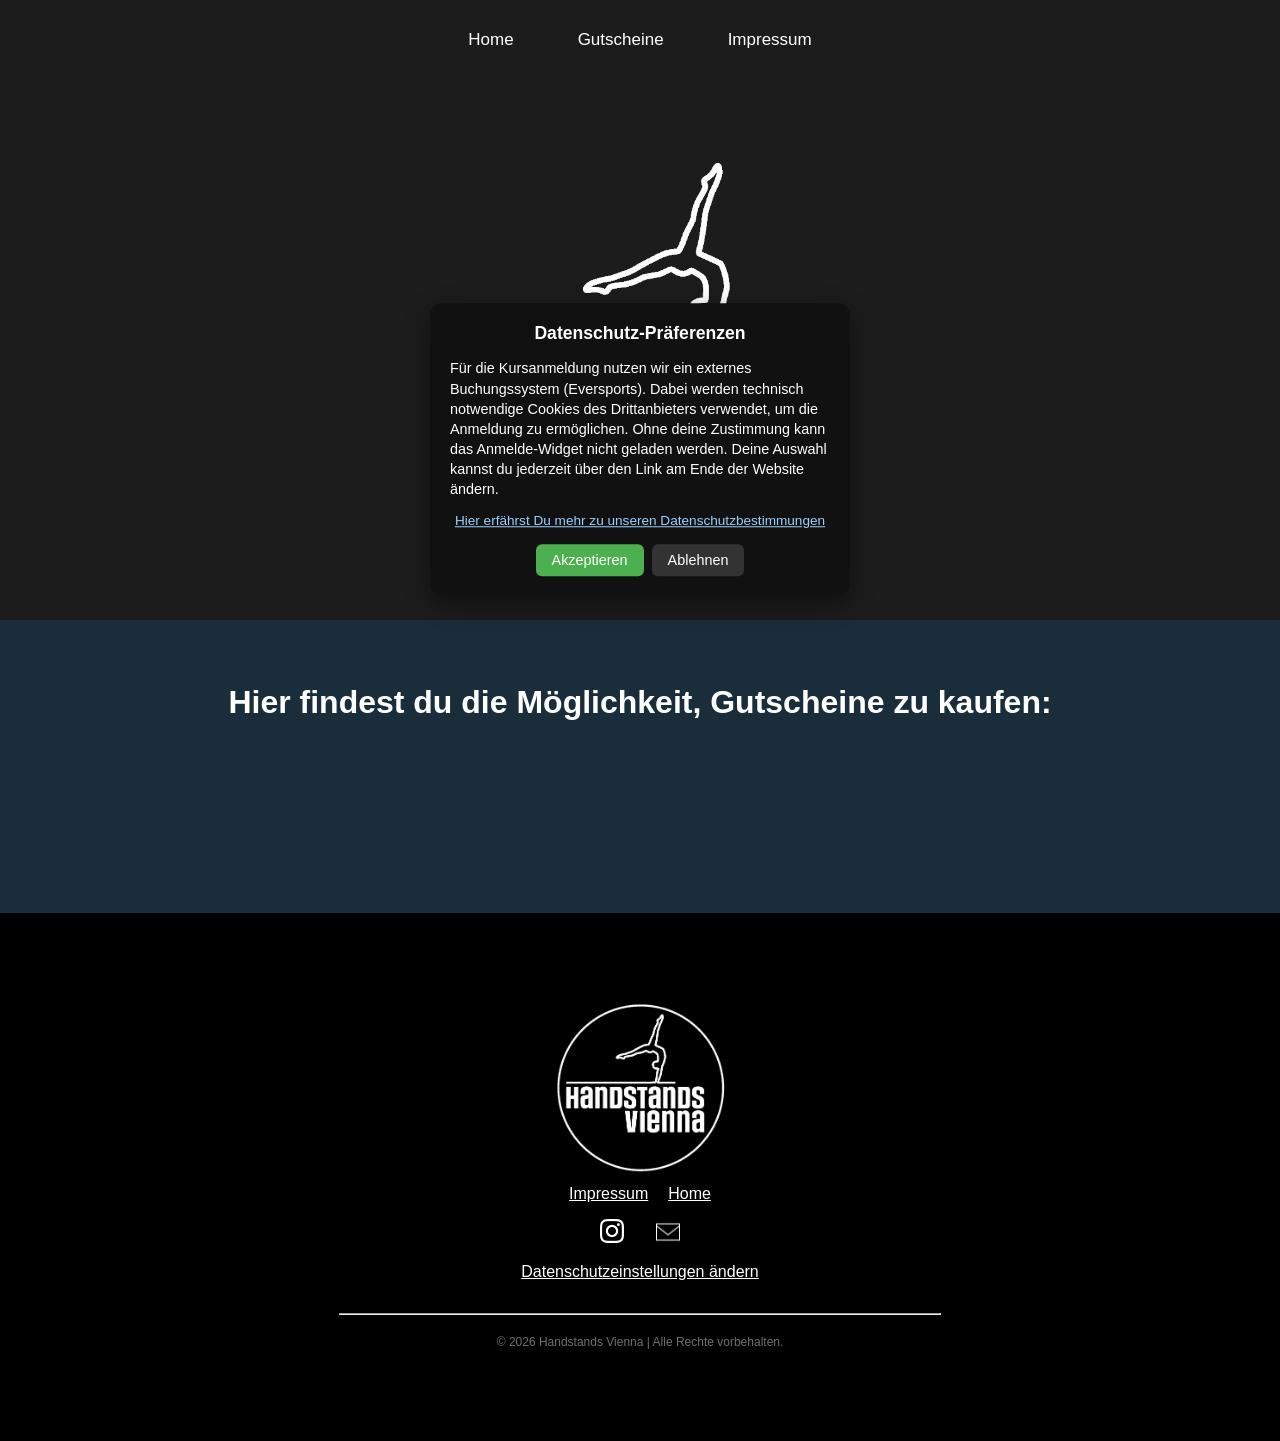
<file: gutscheine.html>
<!DOCTYPE html>
<html lang="en">

<head>
    <meta charset="UTF-8">
    <meta name="viewport" content="width=device-width, initial-scale=1.0">
    <title>Gutscheine</title>
    <link rel="stylesheet" href="style.css">
    <link rel="icon" type="image/x-icon" href="assets/images/HsvLogocircle_BG_black_transparent.png">
    <link rel="stylesheet" href="https://cdnjs.cloudflare.com/ajax/libs/font-awesome/4.7.0/css/font-awesome.min.css">
    <script src="navigation.js" defer></script>
    <script src="cookies.js" defer></script>
    <!--<script type="module" src="https://widget-static.eversports.io/loader.js" async defer></script>-->
</head>

<body>
    <!-- Cookie overlay/banner -->
    <div id="cookie-overlay" class="cookie-overlay" aria-hidden="true"></div>
    <div id="cookie-banner" class="cookie-container" role="dialog" aria-modal="true" aria-labelledby="cookie-title"
        aria-describedby="cookie-desc">
        <div class="cookie-content">
            <h3>Datenschutz-Präferenzen</h3>
            <p>
                Für die Kursanmeldung nutzen wir ein externes Buchungssystem (Eversports).
                Dabei werden technisch notwendige Cookies des Drittanbieters verwendet, um die Anmeldung zu
                ermöglichen.
                Ohne deine Zustimmung kann das Anmelde-Widget nicht geladen werden.
                Deine Auswahl kannst du jederzeit über den Link am Ende der Website ändern.
            </p>
            <a href="assets/pdf/DatenschutzHsv.pdf" target="_blank" rel="noopener noreferrer">Hier erfährst Du mehr
                zu unseren Datenschutzbestimmungen</a>
            <div class="cookie-buttons">
                <button id="cookie-accept">Akzeptieren</button>
                <button id="cookie-reject">Ablehnen</button>
            </div>
        </div>
    </div>
    <header>
        <!-- NavBar -->
        <div class="topnav">
            <div class="topnavInner">
                <div class="canvasNavigation">
                    <a href="./index.html">Home</a>
                    <!-- <a href="" class="active">Events</a>
                    <a href="" class="active">About us</a> -->
                    <a href="./gutscheine.html" class="active">Gutscheine</a>
                    <a href="./impressum.html" class="active">Impressum</a>
                </div>
                <div id="hamburgerNavWrapper" onclick="toggleNavOverlay()">
                    <div class="hamburgerNav" id="hamburgerNavId">
                        <span class="span1"></span>
                        <span class="span2"></span>
                        <span class="span3"></span>
                    </div>
                </div>
            </div>
        </div>

        <div id="navOverlayContainer">
            <div id="navOverlayCloseBtn" onclick="toggleNavOverlay()">
                <span class="span4"></span>
                <span class="span5"></span>
            </div>
            <div>
                <a href="./index.html"><img id="overlayLogo" src="assets/images/HsvLogosquare_transparent_fixed.png"
                        alt="Vereinslogo"></a>
            </div>
            <div id="navOverlayLinks">
                <a href="./index.html">Home</a>
                <!-- <a href="" class="active">Events</a>
                <a href="" class="active">About us</a> -->
                <a href="./gutscheine.html" class="active">Gutscheine</a>
                <a href="./impressum.html" class="active">Impressum</a>

                <div class="buttonContainer">
                    <button class="button">Probetraining</button>
                </div>
            </div>
        </div>
        <section class="landingPage">
            <div class="section-item">
                <img class="sidePageHeader" src="assets/images/HsvLogosquare_transparent_noCircle.png"
                    alt="Vereinslogo">
            </div>
        </section>
    </header>

    <main>
        <div class="sellingPoint" id="voucherOuterWrapper">
            <h2 class="voucher-title">
                Hier findest du die Möglichkeit, Gutscheine zu kaufen:
            </h2>
            <div class="voucher-wrapper">
                <div class="voucher-content" id="voucher-content">
                    <div data-eversports-widget-id="daeab0a1-fa95-4f2d-90b2-f20837c14437"></div>
                </div>
            </div>
        </div>
    </main>
    <footer>
        <section class="footer" id="gutscheinfooter">
            <div class="section-container" id="footer-section-container">
                <div class="logo-div">
                    <img id="hsv-logo" src="assets/images/HsvLogosquare_transparent_fixed.png" alt="Vereinslogo">
                </div>
                <nav>
                    <a class="impressumLink" href="./impressum.html">Impressum</a>
                    <a class="impressumLink" href="./index.html">Home</a>
                    <div class="contacts">
                        <a href="https://www.instagram.com/handstands.vienna/">
                            <img class="ig" src="assets/icons/icons8-instagram-24.png"
                                alt="Abbild des Instagram-logos"></a>
                        <a href="mailto:handstandsvienna@gmail.com">
                            <img class="mail" src="assets/icons/icons8-email-50.png" alt="Abbildung eines Briefs"></a>
                    </div>
                    <a id="datenschutzeinstellungen">Datenschutzeinstellungen ändern</a>
                </nav>
            </div>
            <hr>
            <p class="copyright">© <span class="currentYear">2026</span> Handstands Vienna | Alle Rechte vorbehalten.
            </p>
        </section>
    </footer>
</body>

</html>
</file>
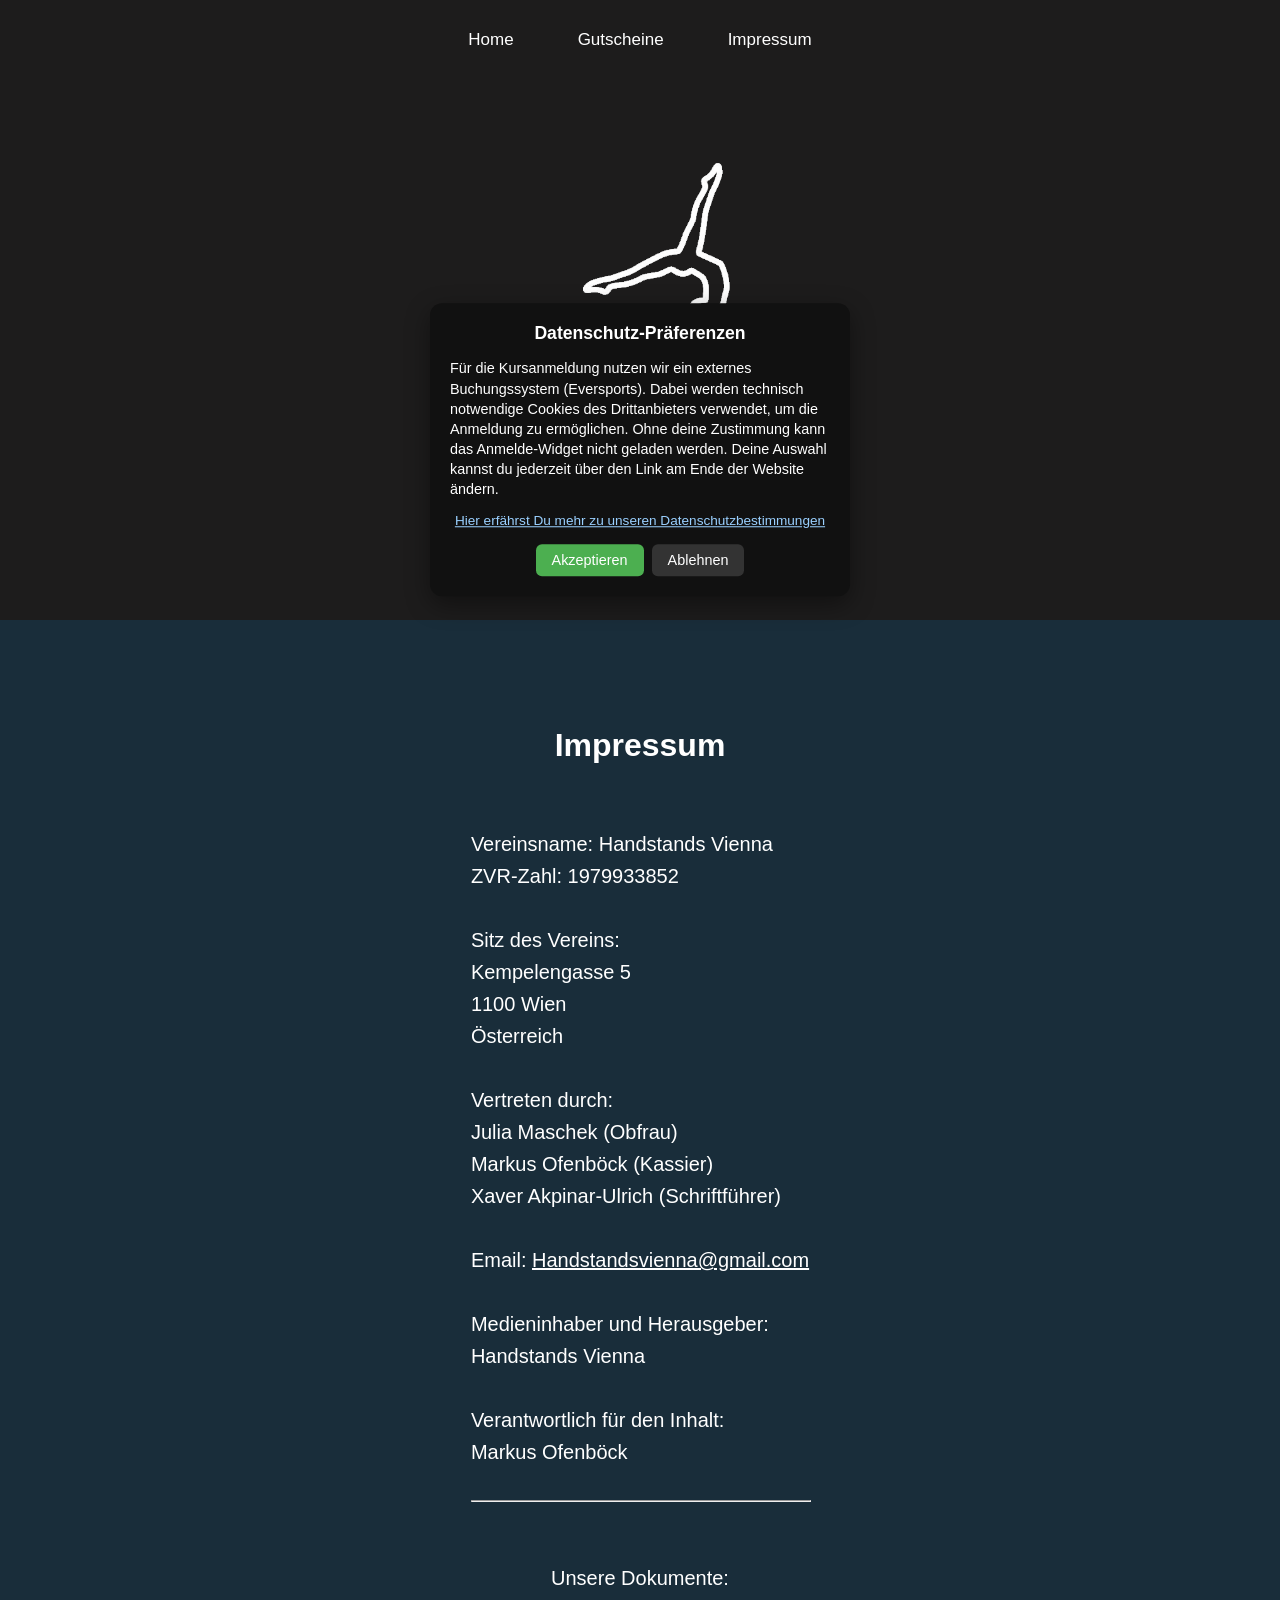
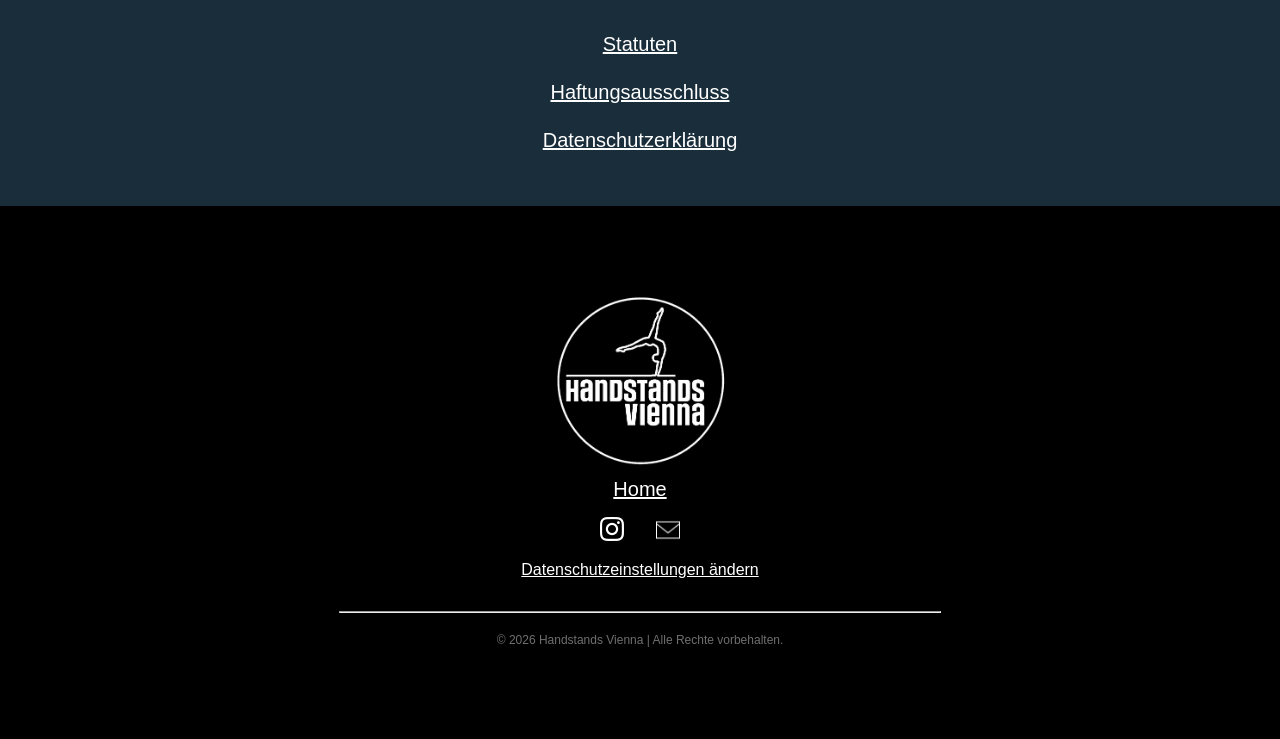
<file: impressum.html>
<!DOCTYPE html>
<html lang="en">

<head>
    <meta charset="UTF-8">
    <meta name="viewport" content="width=device-width, initial-scale=1.0">
    <title>Impressum</title>
    <script src="navigation.js" defer></script>
    <script src="cookies.js" defer></script>
    <link rel="stylesheet" href="style.css">
    <link rel="icon" type="image/x-icon" href="assets/images/HsvLogocircle_BG_black_transparent.png">
    <link rel="stylesheet" href="https://cdnjs.cloudflare.com/ajax/libs/font-awesome/4.7.0/css/font-awesome.min.css">

</head>

<body>
    <!-- Cookie overlay/banner -->
    <div id="cookie-overlay" class="cookie-overlay" aria-hidden="true"></div>
    <div id="cookie-banner" class="cookie-container" role="dialog" aria-modal="true" aria-labelledby="cookie-title"
        aria-describedby="cookie-desc">
        <div class="cookie-content">
            <h3>Datenschutz-Präferenzen</h3>
            <p>
                Für die Kursanmeldung nutzen wir ein externes Buchungssystem (Eversports).
                Dabei werden technisch notwendige Cookies des Drittanbieters verwendet, um die Anmeldung zu
                ermöglichen.
                Ohne deine Zustimmung kann das Anmelde-Widget nicht geladen werden.
                Deine Auswahl kannst du jederzeit über den Link am Ende der Website ändern.
            </p>
            <a href="assets/pdf/DatenschutzHsv.pdf" target="_blank" rel="noopener noreferrer">Hier erfährst Du mehr
                zu unseren Datenschutzbestimmungen</a>
            <div class="cookie-buttons">
                <button id="cookie-accept">Akzeptieren</button>
                <button id="cookie-reject">Ablehnen</button>
            </div>
        </div>
    </div>
    <header>
        <!-- NavBar -->
        <div class="topnav">
            <div class="topnavInner">
                <div class="canvasNavigation">
                    <a href="./index.html">Home</a>
                    <!-- <a href="" class="active">Events</a>
                    <a href="" class="active">About us</a> -->
                    <a href="./gutscheine.html" class="active">Gutscheine</a>
                    <a href="./impressum.html" class="active">Impressum</a>
                </div>
                <div id="hamburgerNavWrapper" onclick="toggleNavOverlay()">
                    <div class="hamburgerNav" id="hamburgerNavId">
                        <span class="span1"></span>
                        <span class="span2"></span>
                        <span class="span3"></span>
                    </div>
                </div>
            </div>
        </div>

        <div id="navOverlayContainer">
            <div id="navOverlayCloseBtn" onclick="toggleNavOverlay()">
                <span class="span4"></span>
                <span class="span5"></span>
            </div>
            <div>
                <a href="./index.html"><img id="overlayLogo" src="assets/images/HsvLogosquare_transparent_fixed.png"
                        alt="Vereinslogo"></a>
            </div>
            <div id="navOverlayLinks">
                <a href="./index.html">Home</a>
                <!-- <a href="" class="active">Events</a>
                <a href="" class="active">About us</a> -->
                <a href="./gutscheine.html" class="active">Gutscheine</a>
                <a href="./impressum.html" class="active">Impressum</a>

                <div class="buttonContainer">
                    <button class="button">Probetraining</button>
                </div>
            </div>
        </div>
        <section class="landingPage">
            <div class="section-item">
                <img class="sidePageHeader" src="assets/images/HsvLogosquare_transparent_noCircle.png"
                    alt="Vereinslogo">
            </div>
        </section>
    </header>
    <main>
        <section class="sellingPoint">
            <div class="section-item">
                <h2>Impressum</h2> <br>
                <p class="context">
                    Vereinsname: Handstands Vienna <br>
                    ZVR-Zahl: 1979933852<br>
                    <br>
                    Sitz des Vereins:<br>
                    Kempelengasse 5<br>
                    1100 Wien<br>
                    Österreich<br>
                    <br>
                    Vertreten durch: <br>
                    Julia Maschek (Obfrau)<br>
                    Markus Ofenböck (Kassier)<br>
                    Xaver Akpinar-Ulrich (Schriftführer)<br>
                    <br>
                    Email:
                    <a class="linkstyling" href="mailto:handstandsvienna@gmail.com">
                        Handstandsvienna&#64;gmail.com<br></a>

                    <br>
                    Medieninhaber und Herausgeber:<br>
                    Handstands Vienna<br>
                    <br>
                    Verantwortlich für den Inhalt:<br>
                    Markus Ofenböck
                </p>
                <hr>
                <div id="docWrapper">
                    <p id="docText">
                        Unsere Dokumente:
                    </p>
                    <a class="linkstyling" href="assets/pdf/VereinsstatutenHsv.pdf" target="_blank"
                        rel="noopener noreferrer">Statuten</a><br>
                    <a class="linkstyling" href="assets/pdf/HaftungsausschlussHsv.pdf" target="_blank"
                        rel="noopener noreferrer">Haftungsausschluss</a><br>
                    <a class="linkstyling" href="assets/pdf/DatenschutzHsv.pdf" target="_blank"
                        rel="noopener noreferrer">Datenschutzerklärung</a>
                    <!--<li>AGBs</li>-->
                </div>
            </div>
        </section>
    </main>
    <footer>
        <section class="footer" id="impressumfooter">
            <div class="section-container" id="footer-section-container">
                <div class="logo-div">
                    <img id="hsv-logo" src="assets/images/HsvLogosquare_transparent_fixed.png" alt="Vereinslogo">
                </div>
                <nav>
                    <a class="impressumLink home" href="./index.html">Home</a>
                    <div class="contacts">
                        <a href="https://www.instagram.com/handstands.vienna/">
                            <img class="ig" src="assets/icons/icons8-instagram-24.png"
                                alt="Abbild des Instagram-logos"></a>
                        <a href="mailto:handstandsvienna@gmail.com">
                            <img class="mail" src="assets/icons/icons8-email-50.png" alt="Abbildung eines Briefs"></a>
                    </div>
                    <a id="datenschutzeinstellungen">Datenschutzeinstellungen ändern</a>
                </nav>
            </div>
            <hr>
            <p class="copyright">© <span class="currentYear">2026</span> Handstands Vienna | Alle Rechte vorbehalten.
            </p>
        </section>
    </footer>
</body>

</html>
</file>
<file: style.css>
:root {
  /* bg-colors */
  --landing-bg-color: rgb(29, 28, 28);
  --sellingpoint-bg-color: rgb(25, 45, 58);
  --infos-bg-color: rgb(44, 44, 44);
  --trainingPlan-bg-color: rgb(39, 26, 41);
  --eversports-bg-color: rgb(31, 34, 51);
  --faqs-bg-color: rgb(12, 53, 54);
  --faqs-container-color: rgb(216, 213, 213);
  --footer-bg-color: rgb(29, 28, 28);
  /* bg-colors-phone */

  --sellingpoint-bg-color-phone: rgb(48, 66, 78);
  --infos-bg-color-phone: rgb(65, 65, 65);
  --trainingPlan-bg-color-phone: rgb(61, 49, 62);
  --eversports-bg-color-phone: rgb(53, 56, 71);
  --faqs-bg-color-phone: rgb(36, 73, 74);
  --faqs-container-color-phone: rgb(220, 217, 217);

  /* text-colors */
  --text-color1: rgb(255, 255, 255);
  --text-color2: rgb(9, 71, 122);
  --text-color3: black;

  /* font family */
  /* --ff1: default; */
  --ff2: sans-serif;

  /* font size */

  --fontsize-xxs: 0.75rem;
  --fontsize-xs: 1rem;
  --fontsize-s: 1.25rem;
  --fontsize-m: 1.5rem;
  --fontsize-l: 1.75rem;
  --fontsize-xl: 2rem;

  /* spacing */
  --spacing-xxs: 0.25rem;
  --spacing-xs: 0.5rem;
  --spacing-s: 0.75rem;
  --spacing-m: 1rem;
  --spacing-l: 1.5rem;
  --spacing-xl: 2rem;
  --spacing-xxl: 3rem;
  --spacing-xxxl: 3.5rem;
}

/* general styling */

body {
  background-color: black;
  margin: 0;
  color: var(--text-color1);
}

section {
  display: flex;
  flex-direction: column;
  align-items: center;
  padding: 5rem 2rem;
  background-color: rgb(29, 28, 28);
}

h2 {
  font-family: var(--ff2);
  font-size: var(--fontsize-xl);
}

.section-container {
  text-align: center;
  display: flex;
  max-width: 60%;
  margin: auto;
  gap: 2rem;
}
.section-item {
  margin: auto;
  margin-left: 4rem;
  margin-right: 4rem;
  min-width: 300px;
  text-align: center;
  max-width: 90%;
  flex: 1;
}

.button {
  display: flex;
  align-items: center;
  justify-content: center;
  font-family: var(--ff2);
  width: 9rem;
  height: 3rem;
  margin-top: var(--spacing-m);
  background-color: #246ad3;
  border-color: #246ad3;
  color: var(--text-color1);
  font-size: var(--fontsize-xs);
  font-weight: bold;
  transition: transform 0.2s ease;
  will-change: transform;
  transform: translateZ(0);
}

.button:hover {
  cursor: pointer;
  transform: scale(1.1);
}
button:active {
  transform: scale(1.05);
}

.sidePageHeader {
  max-width: 40%;
}

/* Styling landingPage */
.landingPage {
  background-color: var(--landing-bg-color);
}
.landingPage img {
  height: auto;
  max-width: 500px;
  max-height: 675px;
  width: 90%;
  border-radius: 8px;
}
.landingPage p {
  font-size: var(--fontsize-m);
  text-align: center;
  line-height: var(--spacing-xxl);
}

.landingPage a {
  text-decoration: none;
}

/*Styling sellingPoint*/

.sellingPoint {
  background-color: var(--sellingpoint-bg-color);
}

.sellingPoint img {
  height: auto;
  max-width: 500px;
  max-height: 700px;
  width: 90%;
  border-radius: 8px;
}

.sellingPoint li {
  list-style: circle;
  text-align: left;
  font-size: var(--fontsize-s);
  line-height: var(--spacing-xxl);
  font-family: var(--ff2);
}

.sellingPoint .section-item {
  margin-left: 0;
  margin-right: 0;
}

/*Styling infos*/

.infos {
  background-color: var(--infos-bg-color);
}

.info-value {
  text-align: right;
}

.probeTraining {
  font-weight: bold;
}

.infosLocation {
  margin-top: 5rem;
}

table {
  width: 100%;
  border-collapse: collapse;
}

td {
  padding: var(--spacing-s);
  color: var(--text-color1);
  text-align: left;
  font-size: var(--fontsize-s);
  font-family: var(--ff2);
}

th,
td {
  border-bottom: 1px solid #ddd;
}
/*Styling Jahrestrainingsplan*/

.jahrestrainingsplan {
  background-color: var(--trainingPlan-bg-color);
}

.infoSchwerpunkte {
  text-align: center;
  font-size: var(--fontsize-s);
}

#monatTitel {
  text-decoration: underline;
  margin-top: 4rem;
}

.thema {
  text-align: right;
}

.jahrestrainingsplan img {
  height: auto;
  max-width: 500px;
  max-height: 700px;
  width: 90%;
  border-radius: 8px;
}

.jahrestrainingsplan .section-item {
  margin-left: 0;
  margin-right: 0;
}

/*Styling eversports*/

/* .eversports {
  background-color: var(--eversports-bg-color);
} */

.widgetPlaceholder {
  text-align: center;
  font-style: italic;
  padding: 12px 16px;
  background: #a7a5a5;
  border-radius: 8px;
  color: black;
}

/*Styling faqs*/
.faqs {
  background-color: var(--faqs-bg-color);
}

.faqs a {
  margin-left: 0;
  padding-left: 0;
}

.faqs p {
  text-align: center;
}

.mail {
  margin-bottom: -0.2rem;
  width: 2rem;
  display: inline-block;
  vertical-align: middle;
}

.mail-wrapper {
  display: flex;
  justify-content: center;
  align-items: center;
  gap: 0.3rem;
  width: fit-content;
  margin: 0 auto;
  margin-top: 1rem;
}

.arrow {
  width: 1.2rem;
  height: 1.2rem;
  stroke: currentColor;
  stroke-width: 2.5;
  fill: none;
  flex-shrink: 0;
}

.mailFaqs {
  width: 1.5rem;
  display: block;
}

p {
  text-align: left;
  font-family: var(--ff2);
  font-size: var(--fontsize-s);
  color: white;
}

.faq-container {
  margin: auto;
  max-width: 60rem;
  margin-top: var(--spacing-xs);
  margin: 0.5rem;
  padding: 0.5rem 1rem;
  background-color: var(--faqs-container-color);
  box-shadow: 1px 2px 3px rgba(9, 71, 122, 0.3);
}

.faq-item {
  background-color: var(--faqs-container-color);
  border-radius: 0.5rem;
  overflow: hidden;
  margin-bottom: 0.5rem;
  font-family: var(--ff2);
}

.question {
  display: flex;
  justify-content: space-between;
  text-align: left;
  cursor: pointer;
  font-weight: 700;
  background-color: var(--faqs-container-color);
  box-shadow: none;
  color: var(--text-color2);
  padding: 1rem;
}

.question.active {
  color: var(--text-color2);
}

.active-indicator {
  font-size: var(--fontsize-s);
  color: inherit !important;
  margin: 0rem 1rem;
}

.answer {
  background-color: var(--faqs-container-color);
  color: var(--text-color2);
  overflow: hidden;
  text-align: left;
  max-height: 0;
  padding: 0 1.5rem;

  transform: translateY(-0.5rem);
  transition:
    max-height 0.4s ease,
    transform 0.7s ease,
    padding 0.3s ease;
}

.answer.active {
  max-height: 500px;
  padding: var(--spacing-xs) 1.5rem;

  opacity: 1;
  transform: translateY(0);
}

.faqs .buttonContainer a {
  text-decoration: none;
}

@keyframes fadeIn {
  from {
    transform: translateX(-0.5rem) translateY(-0.5rem);
    max-height: 0;
    padding: 0;
  }

  to {
    transform: translateX(0) translateY(0);
    /* 250 seems to be a good value for a still somewhat smooth transition and no real risk of cutting content right now 
      -> bigger seem to be worse*/
    max-height: 250px;
    padding: var(--spacing-m);
  }
}

@keyframes fadeOut {
  from {
    transform: scale3d(1, 1, 1);
    /* starting with a lower hight seem to make the transition smoother*/
    max-height: 100px;
    padding: var(--spacing-xs);
  }

  to {
    transform: scale3d(0.9, 0.9, 0.9);
    max-height: 0;
    padding: 0;
  }
}

/*Styling footer*/
.footer {
  background-color: var(--footer-bg-color);
}

#footer-section-container {
  display: inline;
}

#hsv-logo {
  width: 12rem;
  height: 12rem;
  border-radius: 100px;
}

a {
  font-size: var(--fontsize-xs);
}

.logo-div {
  display: flex;
  justify-content: center;
  align-items: center;
}

.links {
  display: flex;
  justify-content: center;
  align-items: center;
  margin-bottom: 1rem;
}

.link {
  color: white;
}

.contacts {
  display: flex;
  justify-content: center;
  align-items: center;
  margin-top: 1rem;
  margin-bottom: 1rem;
}

.ig {
  margin-right: 1rem;
}

.mail {
  margin-left: 1rem;
  width: 1.5rem;
  margin-top: -0.5rem;
}

.copyright {
  color: rgba(212, 212, 212, 0.521);
  text-align: center;
  font-size: var(--fontsize-xxs);
}

hr {
  width: 100%;
  max-width: 600px;
  margin-top: 2rem;
}

/* IMPRESSUM */

.impressumLink {
  color: white;
  font-family: var(--ff2);
  font-size: var(--fontsize-xs);
  margin: 0.5rem;
}
.impressumLink.home {
  font-size: var(--fontsize-s);
}

.context {
  text-align: left;
  line-height: var(--spacing-xl);
}

.linkstyling {
  color: white;
  font-size: var(--fontsize-s);
  line-height: var(--spacing-xl);
}
#impressumsection {
  background-color: black !important;
}
#impressumfooter {
  background-color: black !important;
  margin-top: -4rem;
}
#docWrapper {
  padding: 1.5rem;
  font-family: var(--ff2);
  line-height: var(--spacing-xxl);
}
#docText {
  text-align: center;
}

/* GUSCHEIN */

.voucher-title {
  display: flex;
  justify-content: center;
  text-align: center;
  margin: 0;
  padding: 5%;
}

.voucher-wrapper {
  max-width: 90%;
  padding: 5%;
}

#gutscheinfooter {
  background-color: black !important;
}

/* DATENSCHUTZ */

.cookie-overlay {
  display: none;
  position: fixed;
  inset: 0;
  background-color: rgba(0, 0, 0, 0);
  z-index: 998;
}

.cookie-container {
  display: none;
  position: fixed;
  top: 50%;
  left: 50%;
  transform: translate(-50%, -50%);
  max-width: 420px;
  width: calc(100% - 2rem);
  background-color: #111;
  color: #fff;
  text-align: center;
  border-radius: 12px;
  padding: 1.25rem;
  box-sizing: border-box;
  z-index: 999;
  box-shadow: 0 8px 24px rgba(0, 0, 0, 0.4);
}

.cookie-content h3 {
  margin: 0 0 0.5rem;
  font-size: 1.1rem;
  font-family: var(--ff2);
}

.cookie-content p {
  font-size: 0.9rem;
  line-height: 1.4;
  margin-bottom: 0.75rem;
}

.cookie-content a {
  display: inline-block;
  margin-bottom: 1rem;
  font-size: 0.85rem;
  color: #9ad0ff;
  font-family: var(--ff2);

  text-decoration: underline;
}

.cookie-buttons {
  display: flex;
  gap: 0.5rem;
  justify-content: center;
}

.cookie-buttons button {
  padding: 0.5rem 1rem;
  border-radius: 6px;
  border: none;
  cursor: pointer;
  font-size: 0.9rem;
}

#cookie-accept {
  background-color: #4caf50;
  color: #fff;
}

#cookie-reject {
  background-color: #333;
  color: #fff;
}

.cookie-buttons button:hover {
  opacity: 0.9;
}

#datenschutzeinstellungen {
  cursor: pointer;
  text-decoration: underline;
  font-family: var(--ff2);
}

/* phone */

@media (max-width: 1000px) {
  section {
    flex-direction: column;
    text-align: center;
    padding: 3rem 1.5rem;
  }

  .section-container {
    flex-direction: column;
    text-align: center;
    max-width: 100%;
  }

  .section-item {
    margin: 1rem 0;
    min-width: unset;
    max-width: 100%;
  }

  h2 {
    font-size: var(--fontsize-m);
  }

  h3 {
    font-size: var(--fontsize-s);
    line-height: var(--spacing-xl);
  }

  h4 {
    font-size: var(--fontsize-s);
    line-height: 1.5;
  }

  p {
    font-size: var(--fontsize-s);
  }

  .infos p {
    margin-top: 1rem;
    text-align: center;
  }

  .landingPage p {
    font-size: var(--fontsize-s);
    text-align: center;
    line-height: var(--spacing-xl);
  }

  td {
    padding: var(--spacing-xs);
    font-size: var(--fontsize-s);
  }
  .mail {
    margin-bottom: -0.2rem;
    width: 1.5rem;
  }
}

@media (max-width: 480px) {
  td {
    font-size: var(--fontsize-xs);
  }

  h2 {
    font-size: var(--fontsize-m);
  }
  .faqs {
    background-color: var(--faqs-bg-color-phone);
  }
  .sellingPoint li {
    font-size: var(--fontsize-xs);
    line-height: 1.75rem;
  }
}

/* navBar */
/* Style the navigation menu */
.topnav {
  background-color: var(--landing-bg-color);
  position: static;
  top: 0;
  width: 100%;
}
.topnavInner {
  display: flex;
  justify-content: center;
}

/* Hide the links inside the navigation menu (except for logo/home) */
.topnav .canvasNavigation {
  z-index: 997;
  min-height: 3rem;
  display: flex;
  justify-content: space-between;
  font-family: var(--ff2);
}

/* Style navigation menu links */
.topnav a {
  color: white;
  padding: 14px 2rem;
  text-decoration: none;
  font-size: 17px;
  margin-top: 1rem;
}

/* Style the hamburger menu */
#hamburgerNavWrapper {
  display: none;
}

.hamburgerNav {
  width: 40px;
  display: flex;
  flex-direction: column;
  gap: 8px;
  cursor: pointer;
  padding-top: 2rem;
}
.hamburgerNav span {
  height: 3px;
  background: white;
  border-radius: 40px;
}

@media (max-width: 1000px) {
  .topnav a.icon {
    background: transparent;
    display: block;
    position: absolute;
    right: 0;
    top: 0;
  }
}

@media (max-width: 760px) {
  .topnav a {
    display: none;
  }
  .topnav a.icon {
    background: transparent;
    display: block;
    position: absolute;
    right: 0;
    top: 0;
  }

  .topnav .i {
    display: block;
  }
  #hamburgerNavWrapper {
    display: block;
    margin-left: 80%;
  }
}

/* Add a grey background color on mouse-over */
.topnav a:hover {
  background-color: #ddd;
  color: black;
}

#navOverlay {
  display: none;
  position: fixed;
  inset: 0;
  background-color: rgba(9, 45, 112, 0);
  z-index: 998;
}

#navOverlayContainer {
  position: fixed;
  text-align: center;
  top: 0;
  width: 100%;
  height: 100vh;

  background-color: #111;

  opacity: 0;
  pointer-events: none;
  transition: opacity 0.3s ease;
}
#navOverlayContainer.active {
  z-index: 998;
  opacity: 1;
  pointer-events: auto;
}

#navOverlayContainer a {
  display: block;
  text-decoration: none;
  color: white;
  font-family: var(--ff2);
  font-size: var(--fontsize-m);
  line-height: var(--spacing-xxl);
}
#overlayLogo {
  width: 6rem;
  height: 6rem;
  margin-right: 70%;
  margin-top: -2rem;
}

/* NavCloseBtn */
#navOverlayTopContainer {
  display: flex;
  justify-content: space-evenly;
  width: 100%;
}
#navOverlayCloseBtn {
  width: 40px;
  display: flex;
  flex-direction: column;
  gap: 8px;
  cursor: pointer;
  padding-top: 2rem;
  padding-right: 2rem;
  margin-left: 85%;
}
#navOverlayCloseBtn span {
  height: 3px;
  background: white;
  border-radius: 40px;
}

/* span rotation to form "X" */
#navOverlayCloseBtn .span4 {
  transform: translateY(5.5px) rotate(45deg);
  width: 100%;
}
#navOverlayCloseBtn .span5 {
  transform: translateY(-5.5px) rotate(-45deg);
  width: 100%;
}

#navOverlayLinksWrapper {
  display: flex;
  justify-content: center;
  align-items: flex-start;
  height: 100%;
}
#navOverlayLinks {
  margin: 5vh;
  font-weight: bold;
}

.buttonContainer {
  width: 100%;
  display: flex;
  justify-content: center;
  align-items: center;
}

.no-scroll {
  overflow: hidden;
  position: fixed;
  width: 100%;
}
</file>
